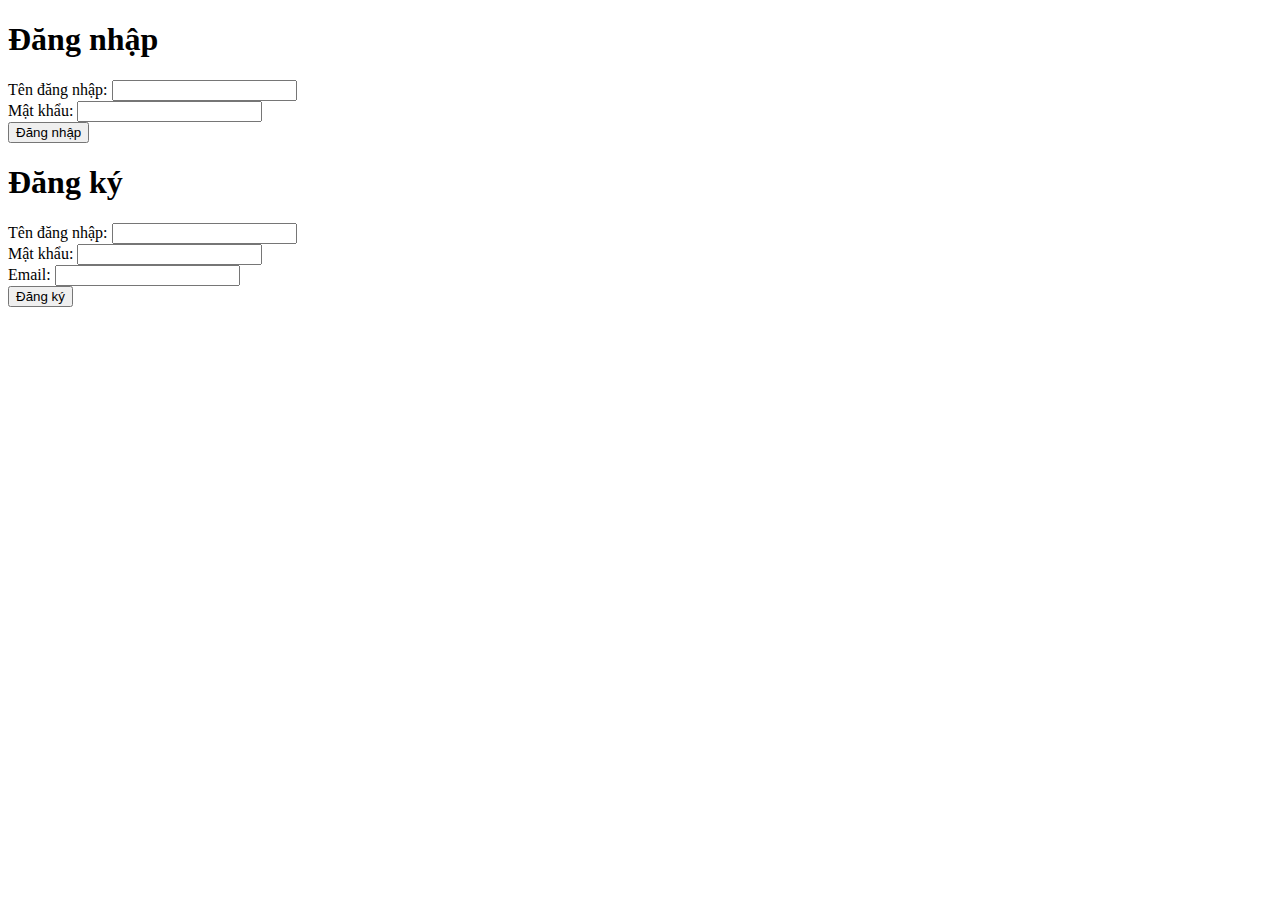
<file: producer/src/main/resources/META-INF/resources/index.html>
<!DOCTYPE html>
<html>

<head>
    <meta charset="UTF-8">
    <title>Đăng nhập và Đăng ký</title>
</head>

<body>
<h1>Đăng nhập</h1>
<form id="loginForm">
    <label for="loginUsername">Tên đăng nhập:</label>
    <input type="text" id="loginUsername" name="loginUsername" required>
    <br>
    <label for="loginPassword">Mật khẩu:</label>
    <input type="password" id="loginPassword" name="loginPassword" required>
    <br>
    <button type="button" onclick="login()">Đăng nhập</button>
</form>

<h1>Đăng ký</h1>
<form id="registerForm">
    <label for="registerUsername">Tên đăng nhập:</label>
    <input type="text" id="registerUsername" name="registerUsername" required>
    <br>
    <label for="registerPassword">Mật khẩu:</label>
    <input type="password" id="registerPassword" name="registerPassword" required>
    <br>
    <label for="registerPassword">Email:</label>
    <input type="password" id="registerEmail" name="registerEmail" required>
    <br>
    <button type="button" onclick="register()">Đăng ký</button>
</form>

<div id="message"></div>

<script>
    function login() {
        var loginUsername = document.getElementById("loginUsername").value;
        var loginPassword = document.getElementById("loginPassword").value;

        // Tạo yêu cầu POST đến API đăng nhập
        var loginRequest = {
            username: loginUsername,
            password: loginPassword
        };

        fetch('/users/login', {
            method: 'POST',
            headers: {
                'Content-Type': 'application/json'
            },
            body: JSON.stringify(loginRequest)
        })
            .then(response => {
                if (response.status === 200) {
                    return response.text()
                } else {
                    throw new Error('Đăng nhập không thành công');
                }
            })
            .then(data =>{
                var token = data;
                if (token) {
                    getUser(token);
                    window.location.href = '/chat.html';

                } else {
                    throw new Error('Không có mã token trong phản hồi');
                }
            })
            .catch(error => {
                console.error('Lỗi đăng nhập: ' + error.message);
            });
    }
    function getUser(token) {
        // Tạo yêu cầu GET đến API `/hello/me` và gắn mã token vào tiêu đề Authorization
        fetch('/hello/me', {
            method: 'GET',
            headers: {
                'Authorization': 'Bearer ' + token
            }
        })
            .then(response => {
                if (response.status === 200) {
                    return response.json();
                } else {
                    throw new Error('Yêu cầu thất bại');
                }
            })
            .then(data => {
                localStorage.setItem('username', data.username);
                localStorage.setItem('userId', data.id);
            })
            .catch(error => {
                console.error('Lỗi yêu cầu: ' + error.message);
            });

    }


    function register() {
        var registerUsername = document.getElementById("registerUsername").value;
        var registerPassword = document.getElementById("registerPassword").value;
        var registerEmail = document.getElementById("registerEmail").value;

        // Tạo yêu cầu POST đến API đăng ký
        var registerRequest = {
            username: registerUsername,
            password: registerPassword,
            email : registerEmail
        };

        fetch('/users/register', {
            method: 'POST',
            headers: {
                'Content-Type': 'application/json'
            },
            body: JSON.stringify(registerRequest)
        })
            .then(response => {
                if (response.status === 200) {
                    return response.json();
                } else {
                    throw new Error('Đăng ký không thành công');
                }
            })
            .then(data => {
                // Xử lý kết quả đăng ký (nếu cần)
                console.log('Đăng ký thành công');
            })
            .catch(error => {
                console.error('Lỗi đăng ký: ' + error.message);
            });
    }
</script>
</body>

</html>
</file>
